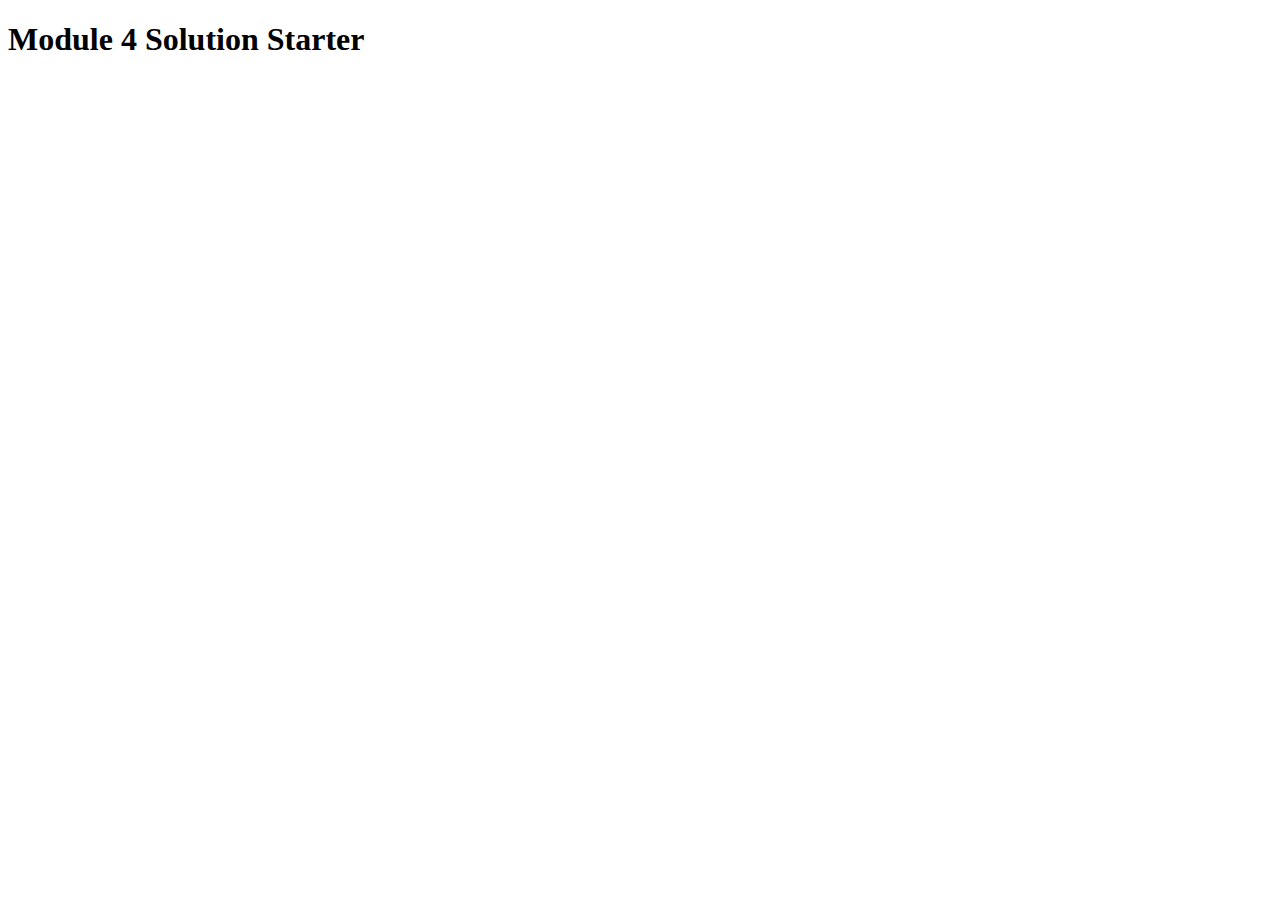
<file: assignment 4/index.html>
<!DOCTYPE html>
<html>
<head>
  <meta charset="utf-8">
  <title>Module 4 Solution Starter</title>
  <script>
    var names = []; // DO NOT REMOVE
  </script>
  <script src="SpeakHello.js"></script>
  <script src="SpeakGoodBye.js"></script>
  <script src="script.js"></script>
</head>
<body>
  <h1>Module 4 Solution Starter</h1>
</body>
</html>
</file>
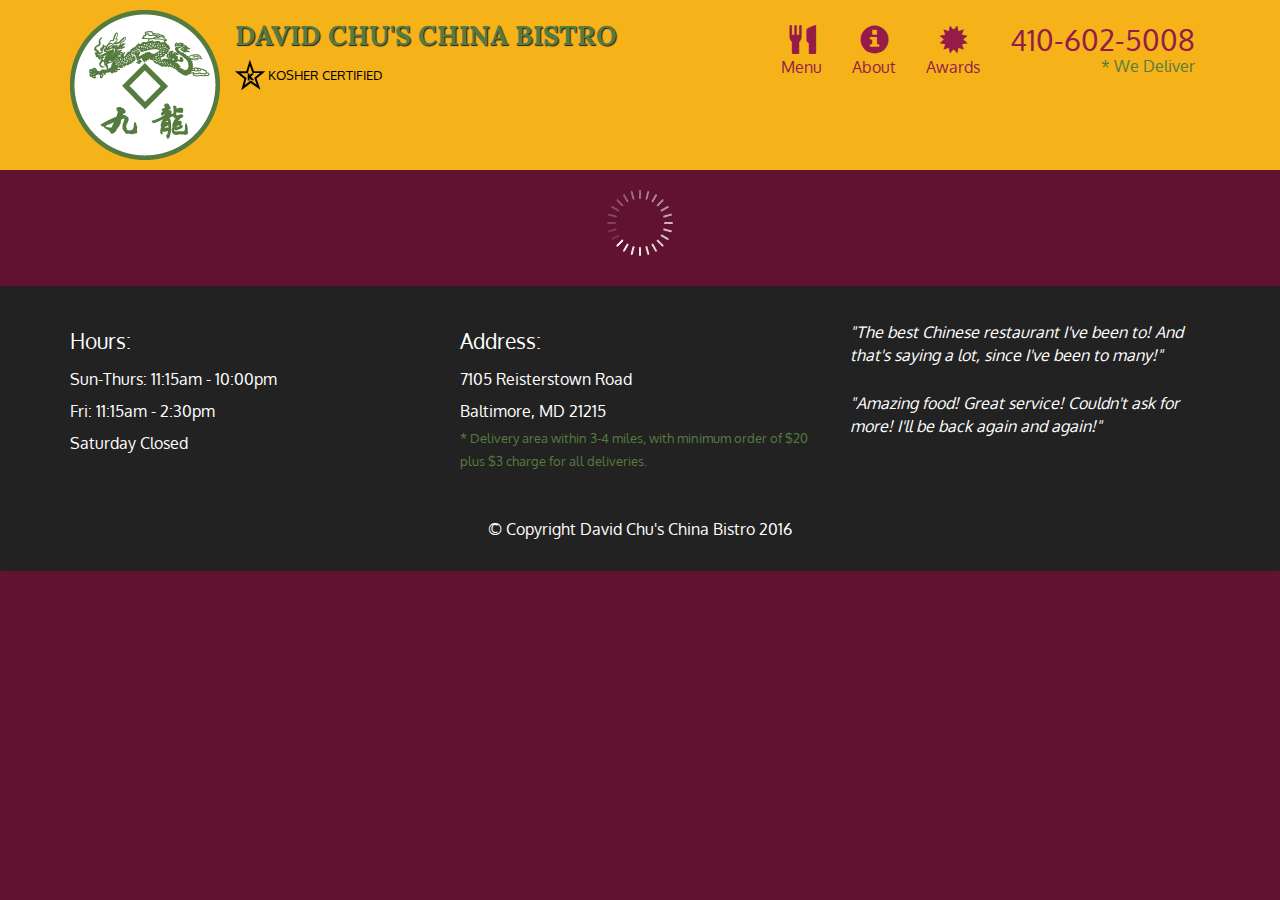
<file: assignment 5/index.html>
<!doctype html>
<html lang="en">
  <head>
    <meta charset="utf-8">
    <meta http-equiv="X-UA-Compatible" content="IE=edge">
    <meta name="viewport" content="width=device-width, initial-scale=1">
    <title>David Chu's China Bistro</title>
    <link rel="stylesheet" href="css/bootstrap.min.css">
    <link rel="stylesheet" href="css/styles.css">
    <link href='https://fonts.googleapis.com/css?family=Oxygen:400,300,700' rel='stylesheet' type='text/css'>
    <link href='https://fonts.googleapis.com/css?family=Lora' rel='stylesheet' type='text/css'>
  </head>
<body>
  <header>
    <nav id="header-nav" class="navbar navbar-default">
      <div class="container">
        <div class="navbar-header">
          <a href="index.html" class="pull-left visible-md visible-lg">
            <div id="logo-img" alt="Logo image"></div>
          </a>

          <div class="navbar-brand">
            <a href="index.html"><h1>David Chu's China Bistro</h1></a>
            <p>
              <img src="images/star-k-logo.png" alt="Kosher certification">
              <span>Kosher Certified</span>
            </p>
          </div>

          <button id="navbarToggle" type="button" class="navbar-toggle collapsed" data-toggle="collapse" data-target="#collapsable-nav" aria-expanded="false">
            <span class="sr-only">Toggle navigation</span>
            <span class="icon-bar"></span>
            <span class="icon-bar"></span>
            <span class="icon-bar"></span>
          </button>
        </div>
        
        <div id="collapsable-nav" class="collapse navbar-collapse">
           <ul id="nav-list" class="nav navbar-nav navbar-right">
            <li id="navHomeButton" class="visible-xs active">
              <a href="index.html">
                <span class="glyphicon glyphicon-home"></span>{{randomCategoryShortName}}</a>
            </li>
            <li id="navMenuButton">
              <a href="#" onclick="$dc.loadMenuCategories();">
                <span class="glyphicon glyphicon-cutlery"></span><br class="hidden-xs"> Menu</a>
            </li>
            <li>
              <a href="#">
                <span class="glyphicon glyphicon-info-sign"></span><br class="hidden-xs"> About</a>
            </li>
            <li>
              <a href="#">
                <span class="glyphicon glyphicon-certificate"></span><br class="hidden-xs"> Awards</a>
            </li>
            <li id="phone" class="hidden-xs">
              <a href="tel:410-602-5008">
                <span>410-602-5008</span></a><div>* We Deliver</div>
            </li>
          </ul><!-- #nav-list -->
        </div><!-- .collapse .navbar-collapse -->
      </div><!-- .container -->
    </nav><!-- #header-nav -->
  </header>

  <div id="call-btn" class="visible-xs">
    <a class="btn" href="tel:410-602-5008">
    <span class="glyphicon glyphicon-earphone"></span>
    410-602-5008
    </a>
  </div>
  <div id="xs-deliver" class="text-center visible-xs">* We Deliver</div>

  <div id="main-content" class="container"></div>

  <footer class="panel-footer">
    <div class="container">
      <div class="row">
        <section id="hours" class="col-sm-4">
          <span>Hours:</span><br>
          Sun-Thurs: 11:15am - 10:00pm<br>
          Fri: 11:15am - 2:30pm<br>
          Saturday Closed
          <hr class="visible-xs">
        </section>
        <section id="address" class="col-sm-4">
          <span>Address:</span><br>
          7105 Reisterstown Road<br>
          Baltimore, MD 21215
          <p>* Delivery area within 3-4 miles, with minimum order of $20 plus $3 charge for all deliveries.</p>
          <hr class="visible-xs">
        </section>
        <section id="testimonials" class="col-sm-4">
          <p>"The best Chinese restaurant I've been to! And that's saying a lot, since I've been to many!"</p>
          <p>"Amazing food! Great service! Couldn't ask for more! I'll be back again and again!"</p>
        </section>
      </div>
      <div class="text-center">&copy; Copyright David Chu's China Bistro 2016</div>
    </div>
  </footer>

  <!-- jQuery (Bootstrap JS plugins depend on it) -->
  <script src="js/jquery-2.1.4.min.js"></script>
  <script src="js/bootstrap.min.js"></script>
  <script src="js/ajax-utils.js"></script>
  <script src="js/script.js"></script>
</body>
</html>
</file>
<file: assignment 5/css/styles.css>
body {
  font-size: 16px;
  color: #fff;
  background-color: #61122f;
  font-family: 'Oxygen', sans-serif;
}

/** HEADER **/
#header-nav {
  background-color: #f6b319;
  border-radius: 0;
  border: 0;
}

#logo-img {
  background: url('../images/restaurant-logo_large.png') no-repeat;
  width: 150px;
  height: 150px;
  margin: 10px 15px 10px 0;
}

.navbar-brand {
  padding-top: 25px;
}
.navbar-brand h1 { /* Restaurant name */
  font-family: 'Lora', serif;
  color: #557c3e;
  font-size: 1.5em;
  text-transform: uppercase;
  font-weight: bold;
  text-shadow: 1px 1px 1px #222;
  margin-top: 0;
  margin-bottom: 0;
  line-height: .75;
}
.navbar-brand a:hover, .navbar-brand a:focus {
  text-decoration: none;
}
.navbar-brand p { /* Kosher cert */
  color: #000;
  text-transform: uppercase;
  font-size: .7em;
  margin-top: 15px;
}
.navbar-brand p span { /* Star-K */
  vertical-align: middle;
}

#nav-list {
  margin-top: 10px;
}
#nav-list a {
  color: #951C49;
  text-align: center;
}
#nav-list a:hover {
  background: #E7E7E7;
}
#nav-list a span {
  font-size: 1.8em;
}

#phone {
  margin-top: 5px;
}
#phone a { /* Phone number */
  text-align: right;
  padding-bottom: 0;
}
#phone div { /* We Deliver */
  color: #557c3e;
  text-align: right;
  padding-right: 15px;
}

.navbar-header button.navbar-toggle, .navbar-header .icon-bar {
  border: 1px solid #61122f;
}
.navbar-header button.navbar-toggle {
  clear: both;
  margin-top: -30px;
}
/* END HEADER */

/* FOOTER */
.panel-footer {
  margin-top: 30px;
  padding-top: 35px;
  padding-bottom: 30px;
  background-color: #222;
  border-top: 0;
}
.panel-footer div.row {
  margin-bottom: 35px;
}
#hours, #address {
  line-height: 2;
}
#hours > span, #address > span {
  font-size: 1.3em;
}
#address p {
  color: #557c3e;
  font-size: .8em;
  line-height: 1.8;
}
#testimonials {
  font-style: italic;
}
#testimonials p:nth-child(2) {
  margin-top: 25px;
}
/* END FOOTER */



/* HOME PAGE */
.container .jumbotron {
  box-shadow: 0 0 50px #3F0C1F;
  border: 2px solid #3F0C1F;
}

#menu-tile, #specials-tile, #map-tile {
  height: 250px;
  width: 100%;
  margin-bottom: 15px;
  position: relative;
  border: 2px solid #3F0C1F;
  overflow: hidden;
}
#menu-tile:hover, #specials-tile:hover, #map-tile:hover {
  box-shadow: 0 1px 5px 1px #cccccc;
}
#menu-tile {
  background: url('../images/menu-tile.jpg') no-repeat;
  background-position: center;
}
#specials-tile {
  background: url('../images/specials-tile.jpg') no-repeat;
  background-position: center;
}
#menu-tile span, #specials-tile span, #map-tile span {
  position: absolute;
  bottom: 0;
  right: 0;
  width: 100%;
  text-align: center;
  font-size: 1.6em;
  text-transform: uppercase;
  background-color: #000;
  color: #fff;
  opacity: .8;
}
/* END HOME PAGE */

/* MENU CATEGORIES PAGE */
.category-tile { 
  position: relative;
  border: 2px solid #3F0C1F;
  overflow: hidden;
  width: 200px;
  height: 200px;
  margin: 0 auto 15px;
}
.category-tile span {
  position: absolute;
  bottom: 0;
  right: 0;
  width: 100%;
  text-align: center;
  font-size: 1.2em;
  text-transform: uppercase;
  background-color: #000;
  color: #fff;
  opacity: .8;
}
.category-tile:hover {
  box-shadow: 0 1px 5px 1px #cccccc;
}

#menu-categories-title + div {
  margin-bottom: 50px;
}
/* END MENU CATEGORIES PAGE */

/* SINGLE CATEGORY PAGE */
.menu-item-tile {
  margin-bottom: 25px;
}
.menu-item-tile hr {
  width: 80%;
}
.menu-item-tile .menu-item-price {
  font-size: 1.1em;
  text-align: right;
  margin-top: -15px;
  margin-right: -15px;
}
.menu-item-tile .menu-item-price span {
  font-size: .6em;
}
.menu-item-photo {
  position: relative;
  border: 2px solid #3F0C1F; 
  overflow: hidden;
  padding: 0;
  margin-right: -15px;
  margin-left: auto;
  margin-bottom: 20px;
  max-width: 250px;
}
.menu-item-photo div {
  position: absolute;
  bottom: 0;
  right: 0;
  width: 80px;
  background-color: #557c3e;
  text-align: center;
}
.menu-item-description {
  padding-right: 30px;
}
h3.menu-item-title {
  margin: 0 0 10px;
}
.menu-item-details {
  font-size: .9em;
  font-style: italic;
}
/* END SINGLE CATEGORY PAGE */


/********** Large devices only **********/
@media (min-width: 1200px) {
  .container .jumbotron {
    background: url('../images/jumbotron_1200.jpg') no-repeat;
    height: 675px;
  }
}

/********** Medium devices only **********/
@media (min-width: 992px) and (max-width: 1199px) {
  /* Header */
  #logo-img {
    background: url('../images/restaurant-logo_medium.png') no-repeat;
    width: 100px;
    height: 100px;
    margin: 5px 5px 5px 0;
  }
  /* End Header */

  /* Home Page */
  .container .jumbotron {
    background: url('../images/jumbotron_992.jpg') no-repeat;
    height: 558px;
  }
  /* End Home Page */
}

/********** Small devices only **********/
@media (min-width: 768px) and (max-width: 991px) {
  /* Home Page */
  .container .jumbotron {
    background: url('../images/jumbotron_768.jpg') no-repeat;
    height: 432px;
  }
  /* End Home Page */
}

/********** Extra small devices only **********/
@media (max-width: 767px) {
  /* Header */
  .navbar-brand {
    padding-top: 10px;
    height: 80px;
  }
  .navbar-brand h1 { /* Restaurant name */
    padding-top: 10px;
    font-size: 5vw; /* 1vw = 1% of viewport width */
  }
  .navbar-brand p { /* Kosher cert */
    font-size: .6em;
    margin-top: 12px;
  }
  .navbar-brand p img { /* Star-K */
    height: 20px;
  }

  #collapsable-nav a { /* Collapsed nav menu text */
    font-size: 1.2em;
  }
  #collapsable-nav a span { /* Collapsed nav menu glyph */
    font-size: 1em;
    margin-right: 5px;
  }

  #call-btn > a {
    font-size: 1.5em;
    display: block;
    margin: 0 20px;
    padding: 10px;
    border: 2px solid #fff;
    background-color: #f6b319;
    color: #951c49;
  }
  #xs-deliver {
    margin-top: 5px;
    font-size: .7em;
    letter-spacing: .1em;
    text-transform: uppercase;
  }
  /* End Header */

  /* Footer */
  .panel-footer section {
    margin-bottom: 30px;
    text-align: center;
  }
  .panel-footer section:nth-child(3) {
    margin-bottom: 0; /* margin already exists on the whole row */
  }
  .panel-footer section hr {
    width: 50%;
  }
  /* End Footer */

  /* Home Page */
  .container .jumbotron {
    margin-top: 30px;
    padding: 0;
  }
  #menu-tile, #specials-tile {
    width: 360px;
    margin: 0 auto 15px;
  }

  .menu-item-photo {
    margin-right: auto;
  }
  .menu-item-tile .menu-item-price {
    text-align: center;
  }
  .menu-item-description {
    text-align: center;;
  }
}


/********** Super extra small devices Only :-) (e.g., iPhone 4) **********/
@media (max-width: 479px) {
  /* Header */
  .navbar-brand h1 { /* Restaurant name */
    padding-top: 5px;
    font-size: 6vw;
  }
  /* End Header */
  
  /* Home page */
  #menu-tile, #specials-tile {
    width: 280px;
    margin: 0 auto 15px;
  }

  .col-xxs-12 {
    position: relative;
    min-height: 1px;
    padding-right: 15px;
    padding-left: 15px;
    float: left;
    width: 100%;
  }
}
</file>
